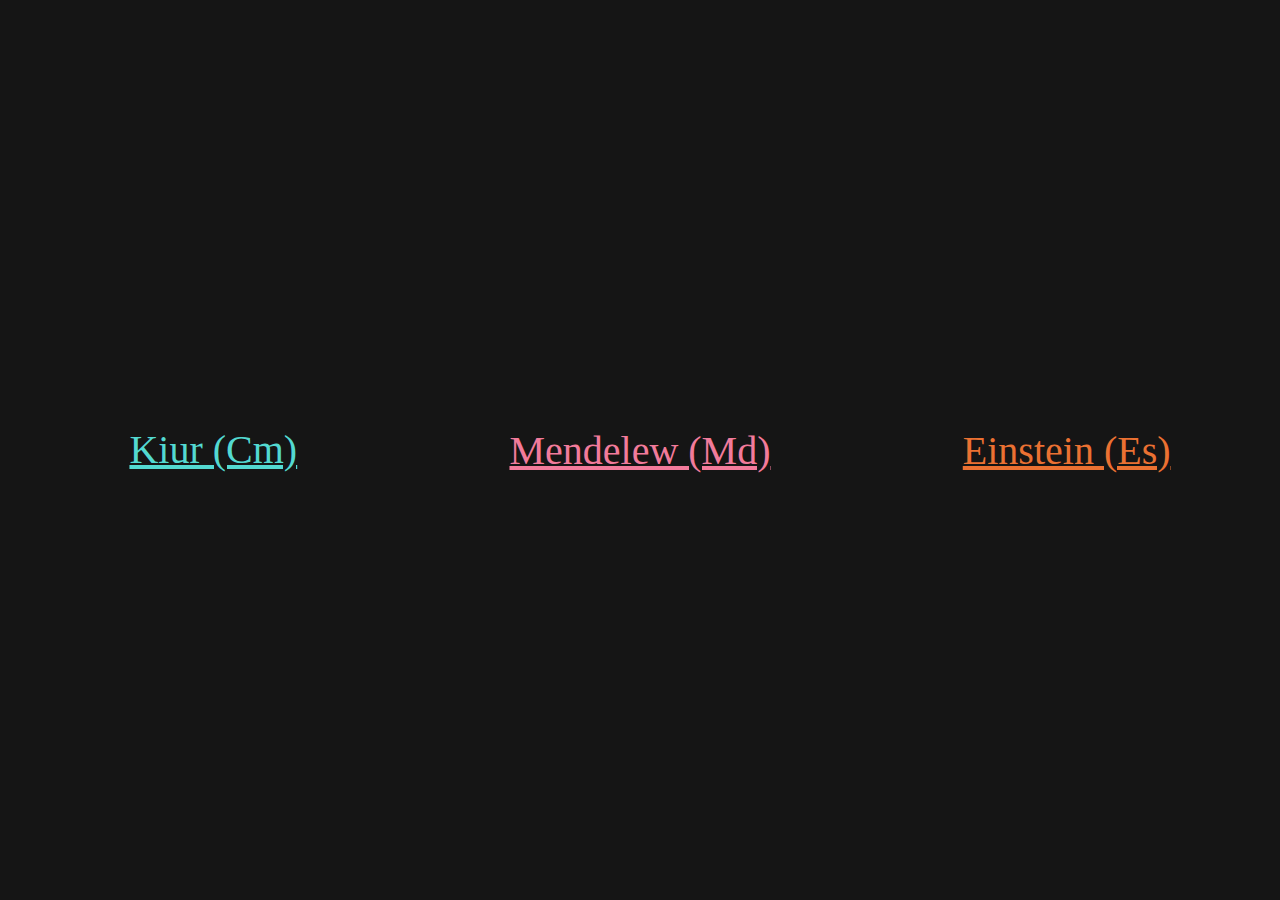
<file: index.html>
<!DOCTYPE html>
<html lang="en">
<head>
    <meta charset="UTF-8">
    <meta name="viewport" content="width=device-width, initial-scale=1.0">
    <link rel="stylesheet" href="styles.css">
    <title>Znane nazwiska w układzie okresowym pierwiastków chemicznych</title>
</head>



<body>
    <div class="background-one">
        <div class="link-container">
          <a class="link-one" href="kiur.html">Kiur (Cm)</a>
        </div>
      </div>
      <div class="background-two link-container">
        <a class="link-two" href="mendelew.html">Mendelew (Md)</a>
      </div>
      <div class="background-three link-container">
        <a class="link-three" href="einstein.html">Einstein (Es)</a>
      </div>
</body>
</html>
</file>
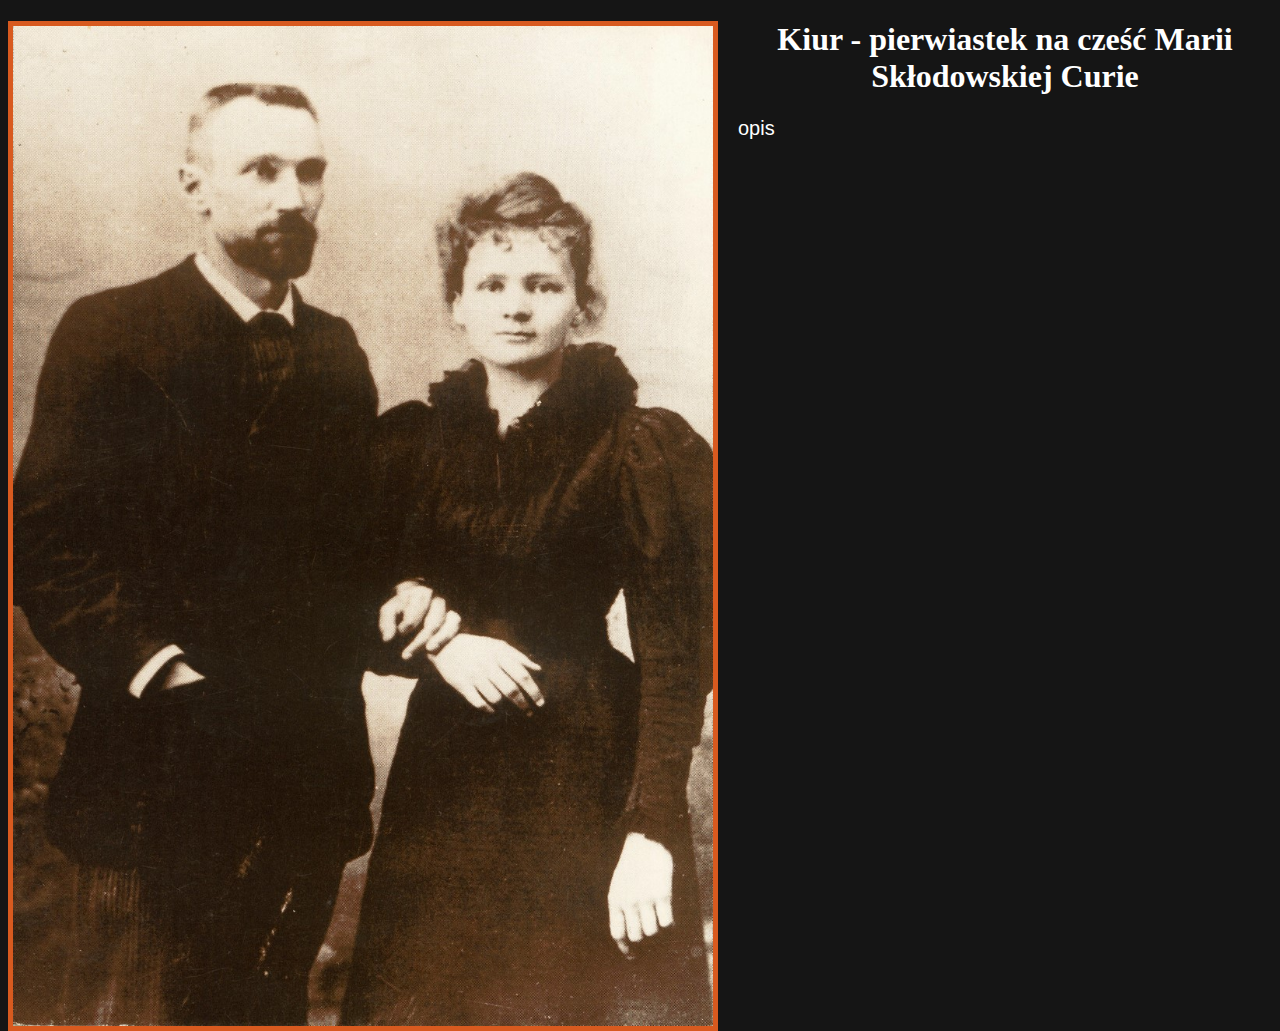
<file: kiur.html>
<!DOCTYPE html>
<html lang="en">
<head>
    <meta charset="UTF-8">
    <meta name="viewport" content="width=device-width, initial-scale=1.0">
    <link rel="stylesheet" href="styleKiur.css">
    <title>Kiur</title>
</head>
<body>
    <div>
        <img src="img/maria_skolodowska.jpg" alt="Maria Skłodowska wraz z Pierre Curie" class=jpg>
    </div>
    <h1>Kiur - pierwiastek na cześć Marii Skłodowskiej Curie</h1>
    <p class="textNormal"> opis</p>
</body>
</html>
</file>
<file: styles.css>
body {
    margin: 0;
    height: 100vh;
    display: grid;
    grid-template-columns: repeat(3, 1fr);
    grid-template-rows: 1fr;
  }
  
  .background-one {
    background-color: #151515;
  }
  
  .background-two {
    background-color: #151515;
  }
  
  .background-three {
    background-color: #151515;
  }
  
  .link-container {
    display: flex;
    flex-direction: column;
    justify-content: center;
    align-items: center;
    height: 100%;
    position: relative;
    z-index: 0;
  }
  
  a {
    font-family: "Bungee";
    font-size: 2.5em;
  }
  
  .link-one {
    color: #53d9d1;
    transition: color 1s cubic-bezier(0.32, 0, 0.67, 0);
    line-height: 1em;
  }
  
  .link-one:hover {
    color: #111;
    transition: color 1s cubic-bezier(0.33, 1, 0.68, 1);
  }
  
  .link-one::before {
    content: "";
    position: absolute;
    z-index: -1;
    width: 100%;
    height: 100%;
    top: 0;
    right: 0;
    background-color: #53d9d1;
  
    clip-path: circle(0% at 50% calc(50%));
    transition: clip-path 1s cubic-bezier(0.65, 0, 0.35, 1);
  }
  
  .link-one:hover::before {
    clip-path: circle(100% at 50% 50%);
  }
  
  .link-one::after {
    content: "";
    position: absolute;
    z-index: -1;
    width: 100%;
    height: 100%;
    top: 0;
    right: 0;
    background-color: #151515;
  
    clip-path: polygon(
      40% 0%,
      60% 0%,
      60% 0%,
      40% 0%,
      40% 100%,
      60% 100%,
      60% 100%,
      40% 100%
    );
  
    /*
    Didn't look consistently awesome enough
    across different viewing widths.
    clip-path: polygon(
      50% 50%,
      50% 50%,
      50% 50%,
      50% 50%,
      50% 50%,
      50% 50%,
      50% 50%,
      50% 50%,
      50% 50%,
      50% 50%,
      50% 50%,
      50% 50%,
      50% 50%,
      50% 50%,
      50% 50%,
      50% 50%,
      50% 50%,
      50% 50%,
      50% 50%,
      50% 50%,
      50% 50%,
      50% 50%
    );
    */
    transition: clip-path 1s cubic-bezier(0.65, 0, 0.35, 1);
  }
  
  .link-one:hover::after {
    /*
    clip-path: polygon(
      20% 45%,
      10% 40%,
      30% 30%,
      40% 35%,
      60% 35%,
      70% 30%,
      90% 40%,
      80% 45%,
      60% 35%,
      40% 35%,
      20% 45%,
      20% 55%,
      10% 60%,
      30% 70%,
      40% 65%,
      60% 65%,
      70% 70%,
      90% 60%,
      80% 55%,
      60% 65%,
      40% 65%,
      20% 55%
    );
    */
    clip-path: polygon(
      40% 10%,
      60% 10%,
      60% 35%,
      40% 35%,
      40% 90%,
      60% 90%,
      60% 65%,
      40% 65%
    );
  }
  
  .link-two {
    color: #f27b9b;
    transition: color 1s cubic-bezier(0.32, 0, 0.67, 0);
  }
  
  .link-two:hover {
    color: #111;
    transition: color 1s cubic-bezier(0.33, 1, 0.68, 1);
  }
  
  .link-two::before {
    content: "";
    position: absolute;
    z-index: -2;
    width: 100%;
    height: 100%;
    top: 0;
    right: 0;
    clip-path: polygon(
      0% -20%,
      100% -30%,
      100% -10%,
      0% 0%,
      0% 130%,
      100% 120%,
      100% 100%,
      0% 110%
    );
    background-color: #f27b9b;
  
    transition: clip-path 1s cubic-bezier(0.25, 1, 0.5, 1);
  }
  
  .link-two:hover::before {
    clip-path: polygon(
      0% 10%,
      100% 0%,
      100% 20%,
      0% 30%,
      0% 100%,
      100% 90%,
      100% 70%,
      0% 80%
    );
  }
  
  .link-two::after {
    content: "";
    position: absolute;
    z-index: -1;
    width: 5ch;
    height: 5ch;
    top: 50%;
    right: 50%;
    transform: translate(50%, -50%) rotate(0deg) scale(0);
    transition: transform 1s ease;
  
    background-color: #f27b9b;
  }
  
  .link-two:hover::after {
    transform: translate(50%, -50%) rotate(135deg) scale(1);
  }
  
  .link-three {
    color: #eb7132;
  }
  
  .link-three::after {
    content: "";
    position: absolute;
    z-index: 2;
    width: 50%;
    height: 100%;
    top: 0%;
    left: 0%;
    transform: translate(0, -50%) scaleY(0);
    transition: transform 1s ease;
    mix-blend-mode: difference;
  
    clip-path: polygon(
      20% 60%,
      100% 60%,
      100% 40%,
      20% 40%,
      20% 0%,
      60% 0%,
      60% 20%,
      20% 20%
    );
  
    background-color: #eb7132;
  }
  
  .link-three:hover::after {
    transform: translate(0, 0%) scaleY(1);
  }
  
  .link-three::before {
    content: "";
    position: absolute;
    z-index: 2;
    width: 50%;
    height: 100%;
    bottom: 0%;
    right: 0%;
    transform: translate(0, 50%) scaleY(0);
    transition: transform 1s ease;
    mix-blend-mode: difference;
  
    clip-path: polygon(
      80% 40%,
      0% 40%,
      0% 60%,
      80% 60%,
      80% 100%,
      40% 100%,
      40% 80%,
      80% 80%
    );
  
    background-color: #eb7132;
  }
  
  .link-three:hover::before {
    transform: translate(0%, 0%) scaleY(1);
  }
</file>
<file: styleKiur.css>
* {
background-color: #151515;
}

.jpg {
    height:1000px;
    width: 700px;
    border: 5px solid rgb(216, 90, 31);
    float: left;
    margin-right: 20px;
  }

  h1 {
    text-align: center;
    color: white;

  }
  .textNormal {
    display: block;
    color: white;
    font-family: Arial;
    font-size: 20px;
  }
</file>
